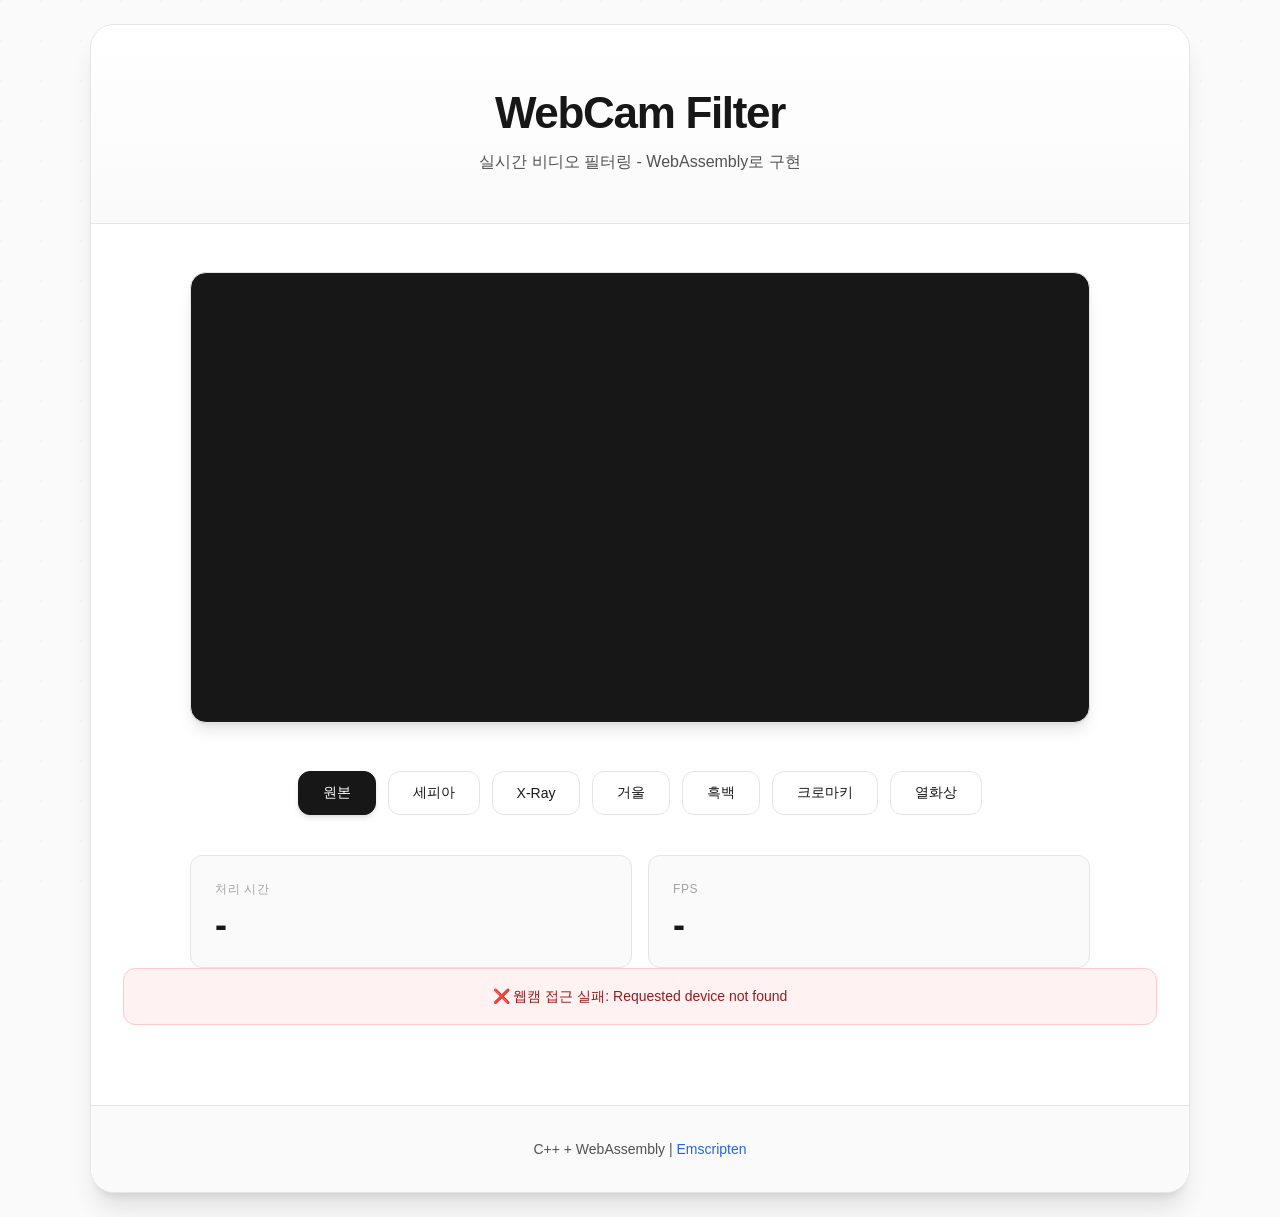
<file: index.html>
<!DOCTYPE html>
<html lang="ko">
<head>
    <meta charset="UTF-8">
    <meta name="viewport" content="width=device-width, initial-scale=1.0">
    <meta name="description" content="WebAssembly로 구현한 고성능 실시간 웹캠 필터 - 네이티브급 성능의 이미지 처리">
    <meta name="theme-color" content="#0a0e1a">
    <title>WebCam Filter WASM - 실시간 웹캠 필터</title>
    <link rel="stylesheet" href="styles.css">
</head>
<body>
    <div class="container">
        <header role="banner">
            <h1>WebCam Filter</h1>
            <p>실시간 비디오 필터링 - WebAssembly로 구현</p>
        </header>

        <main role="main">
            <!-- Video Display Section -->
            <section class="video-container" aria-label="웹캠 비디오 스트림">
                <video id="webcam" autoplay playsinline aria-hidden="true"></video>
                <canvas id="canvas" role="img" aria-label="필터 적용된 실시간 웹캠 화면"></canvas>
            </section>

            <!-- Filter Controls -->
            <div class="controls">
                <nav class="filter-buttons" role="navigation" aria-label="필터 선택">
                    <button id="btnNone" class="filter-btn active" aria-pressed="true" data-filter="none">
                        원본
                    </button>
                    <button id="btnSepia" class="filter-btn" aria-pressed="false" data-filter="sepia">
                        세피아
                    </button>
                    <button id="btnXray" class="filter-btn" aria-pressed="false" data-filter="xray">
                        X-Ray
                    </button>
                    <button id="btnMirror" class="filter-btn" aria-pressed="false" data-filter="mirror">
                        거울
                    </button>
                    <button id="btnGrayscale" class="filter-btn" aria-pressed="false" data-filter="grayscale">
                        흑백
                    </button>
                    <button id="btnChroma" class="filter-btn" aria-pressed="false" data-filter="chroma">
                        크로마키
                    </button>
                    <button id="btnThermal" class="filter-btn" aria-pressed="false" data-filter="thermal">
                        열화상
                    </button>
                </nav>

                <!-- Chroma Key Controls -->
                <section class="chroma-controls" aria-label="크로마키 설정">
                    <div class="chroma-row">
                        <label for="chromaColor">배경 색상</label>
                        <input type="color" id="chromaColor" value="#00ff00">
                    </div>
                    <div class="chroma-row">
                        <label for="chromaTolerance">허용 범위</label>
                        <input type="range" id="chromaTolerance" min="10" max="150" value="60">
                        <span id="chromaToleranceValue">60</span>
                    </div>
                    <div class="chroma-row">
                        <label for="chromaFile">배경 이미지</label>
                        <input type="file" id="chromaFile" accept="image/*">
                    </div>
                </section>

                <!-- Performance Stats Dashboard -->
                <section class="stats" role="region" aria-label="성능 지표">
                    <div class="stat-item">
                        <span class="stat-label">처리 시간</span>
                        <span id="processingTime" class="stat-value" aria-live="polite">-</span>
                    </div>
                    <div class="stat-item">
                        <span class="stat-label">FPS</span>
                        <span id="fps" class="stat-value" aria-live="polite">-</span>
                    </div>
                </section>
            </div>

            <!-- Status Messages -->
            <div id="status" class="status" role="status" aria-live="polite">
                <p>WebAssembly 모듈 로딩 중...</p>
            </div>
        </main>

        <footer role="contentinfo">
            <p>
                <span>C++ + WebAssembly</span>
                <span aria-hidden="true"> | </span>
                <a href="https://github.com/emscripten-core/emscripten" target="_blank" rel="noopener noreferrer">
                    Emscripten
                </a>
            </p>
        </footer>
    </div>

    <script src="filters.js" defer></script>
    <script src="app.js" defer></script>
</body>
</html>
</file>
<file: styles.css>
/* ============================================
   MINIMAL MODERN - WebCam Filter WASM
   Refined Minimalism with Spatial Excellence
   ============================================ */

:root {
    /* Refined Grayscale Palette */
    --gray-50: #fafafa;
    --gray-100: #f5f5f5;
    --gray-200: #e5e5e5;
    --gray-300: #d4d4d4;
    --gray-400: #a3a3a3;
    --gray-500: #737373;
    --gray-600: #525252;
    --gray-700: #404040;
    --gray-800: #262626;
    --gray-900: #171717;

    /* Accent Colors - Subtle Blue */
    --blue-50: #eff6ff;
    --blue-100: #dbeafe;
    --blue-500: #3b82f6;
    --blue-600: #2563eb;
    --blue-700: #1d4ed8;

    /* Semantic Colors */
    --bg-primary: #ffffff;
    --bg-secondary: var(--gray-50);
    --text-primary: var(--gray-900);
    --text-secondary: var(--gray-600);
    --text-tertiary: var(--gray-400);
    --border-color: var(--gray-200);
    --accent: var(--blue-600);

    /* Performance Colors */
    --perf-excellent: #10b981;
    --perf-good: #3b82f6;
    --perf-warning: #f59e0b;
    --perf-critical: #ef4444;

    /* Typography - System fonts for faster load */
    --font-sans: -apple-system, BlinkMacSystemFont, 'Segoe UI', Roboto, 'Helvetica Neue', Arial, sans-serif;

    /* Spacing System (8px base) */
    --space-1: 0.25rem;  /* 4px */
    --space-2: 0.5rem;   /* 8px */
    --space-3: 0.75rem;  /* 12px */
    --space-4: 1rem;     /* 16px */
    --space-5: 1.25rem;  /* 20px */
    --space-6: 1.5rem;   /* 24px */
    --space-8: 2rem;     /* 32px */
    --space-10: 2.5rem;  /* 40px */
    --space-12: 3rem;    /* 48px */
    --space-16: 4rem;    /* 64px */
    --space-20: 5rem;    /* 80px */

    /* Shadows - Subtle Elevation */
    --shadow-xs: 0 1px 2px 0 rgba(0, 0, 0, 0.05);
    --shadow-sm: 0 1px 3px 0 rgba(0, 0, 0, 0.1), 0 1px 2px -1px rgba(0, 0, 0, 0.1);
    --shadow-md: 0 4px 6px -1px rgba(0, 0, 0, 0.1), 0 2px 4px -2px rgba(0, 0, 0, 0.1);
    --shadow-lg: 0 10px 15px -3px rgba(0, 0, 0, 0.1), 0 4px 6px -4px rgba(0, 0, 0, 0.1);
    --shadow-xl: 0 20px 25px -5px rgba(0, 0, 0, 0.1), 0 8px 10px -6px rgba(0, 0, 0, 0.1);

    /* Border Radius */
    --radius-sm: 0.375rem;  /* 6px */
    --radius-md: 0.5rem;    /* 8px */
    --radius-lg: 0.75rem;   /* 12px */
    --radius-xl: 1rem;      /* 16px */
    --radius-2xl: 1.5rem;   /* 24px */

    /* Transitions */
    --transition-fast: 150ms cubic-bezier(0.4, 0, 0.2, 1);
    --transition-base: 200ms cubic-bezier(0.4, 0, 0.2, 1);
    --transition-slow: 300ms cubic-bezier(0.4, 0, 0.2, 1);
}

* {
    margin: 0;
    padding: 0;
    box-sizing: border-box;
}

body {
    font-family: var(--font-sans);
    background: var(--bg-secondary);
    color: var(--text-primary);
    line-height: 1.6;
    -webkit-font-smoothing: antialiased;
    -moz-osx-font-smoothing: grayscale;
    min-height: 100vh;
    display: flex;
    align-items: center;
    justify-content: center;
    padding: var(--space-6);
}

/* Subtle Background Pattern */
body::before {
    content: '';
    position: fixed;
    top: 0;
    left: 0;
    width: 100%;
    height: 100%;
    background-image:
        radial-gradient(circle at 1px 1px, var(--gray-200) 1px, transparent 0);
    background-size: 40px 40px;
    opacity: 0.3;
    pointer-events: none;
    z-index: 0;
}

.container {
    position: relative;
    z-index: 1;
    background: var(--bg-primary);
    border-radius: var(--radius-2xl);
    box-shadow: var(--shadow-xl);
    padding: 0;
    max-width: 1100px;
    width: 100%;
    overflow: hidden;
    border: 1px solid var(--border-color);
}

/* Header - Generous Spacing */
header {
    text-align: center;
    padding: var(--space-16) var(--space-8) var(--space-12);
    border-bottom: 1px solid var(--border-color);
    background: linear-gradient(180deg, var(--bg-primary) 0%, var(--bg-secondary) 100%);
}

header h1 {
    font-size: clamp(2rem, 4vw, 2.75rem);
    font-weight: 700;
    color: var(--text-primary);
    letter-spacing: -0.03em;
    margin-bottom: var(--space-3);
    line-height: 1.1;
}

header p {
    font-size: 1rem;
    font-weight: 400;
    color: var(--text-secondary);
    max-width: 600px;
    margin: 0 auto;
}

/* Main Content */
main {
    padding: var(--space-12) var(--space-8);
}

/* Video Container - Hero Element */
.video-container {
    position: relative;
    width: 100%;
    max-width: 900px;
    margin: 0 auto var(--space-12);
    background: var(--gray-900);
    border-radius: var(--radius-xl);
    overflow: hidden;
    box-shadow: var(--shadow-lg);
    border: 1px solid var(--border-color);
    transition: box-shadow var(--transition-slow);
}

.video-container:hover {
    box-shadow: var(--shadow-xl);
}

#webcam {
    display: none;
}

#canvas {
    display: block;
    width: 100%;
    height: auto;
    transform: scaleX(-1);  /* 거울 모드 기본 적용 */
}

/* Controls Section */
.controls {
    max-width: 900px;
    margin: 0 auto;
}

/* Filter Buttons - Clean Pills */
.filter-buttons {
    display: flex;
    gap: var(--space-3);
    justify-content: center;
    margin-bottom: var(--space-10);
    flex-wrap: wrap;
}

.filter-btn {
    position: relative;
    padding: var(--space-3) var(--space-6);
    font-family: var(--font-sans);
    font-size: 0.875rem;
    font-weight: 500;
    border: 1px solid var(--border-color);
    background: var(--bg-primary);
    color: var(--text-primary);
    border-radius: var(--radius-lg);
    cursor: pointer;
    transition: all var(--transition-base);
    outline: none;
}

.filter-btn:hover {
    background: var(--gray-50);
    border-color: var(--gray-300);
    transform: translateY(-1px);
    box-shadow: var(--shadow-sm);
}

.filter-btn:active {
    transform: translateY(0);
}

.filter-btn.active {
    background: var(--text-primary);
    color: var(--bg-primary);
    border-color: var(--text-primary);
    box-shadow: var(--shadow-md);
}

.filter-btn:focus-visible {
    outline: 2px solid var(--accent);
    outline-offset: 2px;
}

/* Performance Stats - Card Grid */
.stats {
    display: grid;
    grid-template-columns: repeat(auto-fit, minmax(200px, 1fr));
    gap: var(--space-4);
    padding: 0;
}

.stat-item {
    background: var(--bg-secondary);
    border: 1px solid var(--border-color);
    border-radius: var(--radius-lg);
    padding: var(--space-6);
    transition: all var(--transition-base);
}

.stat-item:hover {
    background: var(--bg-primary);
    box-shadow: var(--shadow-sm);
    transform: translateY(-2px);
}

.stat-label {
    display: block;
    font-size: 0.75rem;
    font-weight: 500;
    color: var(--text-tertiary);
    text-transform: uppercase;
    letter-spacing: 0.05em;
    margin-bottom: var(--space-2);
}

.stat-value {
    display: block;
    font-size: 2.25rem;
    font-weight: 700;
    color: var(--text-primary);
    letter-spacing: -0.02em;
    line-height: 1;
    font-variant-numeric: tabular-nums;
}

/* Performance Color Coding */
.stat-value.perf-excellent { color: var(--perf-excellent); }
.stat-value.perf-good { color: var(--perf-good); }
.stat-value.perf-warning { color: var(--perf-warning); }
.stat-value.perf-critical { color: var(--perf-critical); }

/* Status Messages */
.status {
    text-align: center;
    padding: var(--space-4) var(--space-6);
    background: var(--blue-50);
    border: 1px solid var(--blue-100);
    border-radius: var(--radius-lg);
    margin-bottom: var(--space-8);
    font-size: 0.875rem;
    font-weight: 500;
    color: var(--blue-700);
}

.status.success {
    background: #f0fdf4;
    border-color: #bbf7d0;
    color: #15803d;
}

.status.error {
    background: #fef2f2;
    border-color: #fecaca;
    color: #991b1b;
}

.status p {
    margin: 0;
}

/* Footer - Subtle */
footer {
    text-align: center;
    padding: var(--space-8);
    border-top: 1px solid var(--border-color);
    background: var(--bg-secondary);
    font-size: 0.875rem;
    color: var(--text-secondary);
}

footer a {
    color: var(--accent);
    text-decoration: none;
    font-weight: 500;
    transition: color var(--transition-fast);
}

footer a:hover {
    color: var(--blue-700);
    text-decoration: underline;
}

/* Smooth Entrance Animation */
@keyframes fadeInUp {
    from {
        opacity: 0;
        transform: translateY(20px);
    }
    to {
        opacity: 1;
        transform: translateY(0);
    }
}

.container {
    animation: fadeInUp var(--transition-slow) ease-out;
}

/* Responsive Design */
@media (max-width: 768px) {
    body {
        padding: var(--space-4);
    }

    header {
        padding: var(--space-12) var(--space-6) var(--space-8);
    }

    header h1 {
        font-size: 1.75rem;
    }

    main {
        padding: var(--space-8) var(--space-6);
    }

    .filter-buttons {
        gap: var(--space-2);
    }

    .filter-btn {
        padding: var(--space-2) var(--space-4);
        font-size: 0.8125rem;
    }

    .stats {
        grid-template-columns: 1fr;
        gap: var(--space-3);
    }

    .stat-item {
        padding: var(--space-5);
    }

    .stat-value {
        font-size: 1.875rem;
    }

    footer {
        padding: var(--space-6);
        font-size: 0.8125rem;
    }
}

/* Accessibility - Reduced Motion */
@media (prefers-reduced-motion: reduce) {
    *,
    *::before,
    *::after {
        animation-duration: 0.01ms !important;
        animation-iteration-count: 1 !important;
        transition-duration: 0.01ms !important;
    }
}

/* Focus Visible - Accessibility */
*:focus-visible {
    outline: 2px solid var(--accent);
    outline-offset: 2px;
}

/* High-DPI Displays */
@media (-webkit-min-device-pixel-ratio: 2), (min-resolution: 192dpi) {
    body {
        font-weight: 400;
    }
}

.chroma-controls {
    display: flex;
    flex-direction: column;
    gap: 16px;
    align-items: center;
    margin-bottom: 20px;
}

.chroma-row {
    display: flex;
    flex-direction: column;
    align-items: center;
    gap: 6px;
}
</file>
